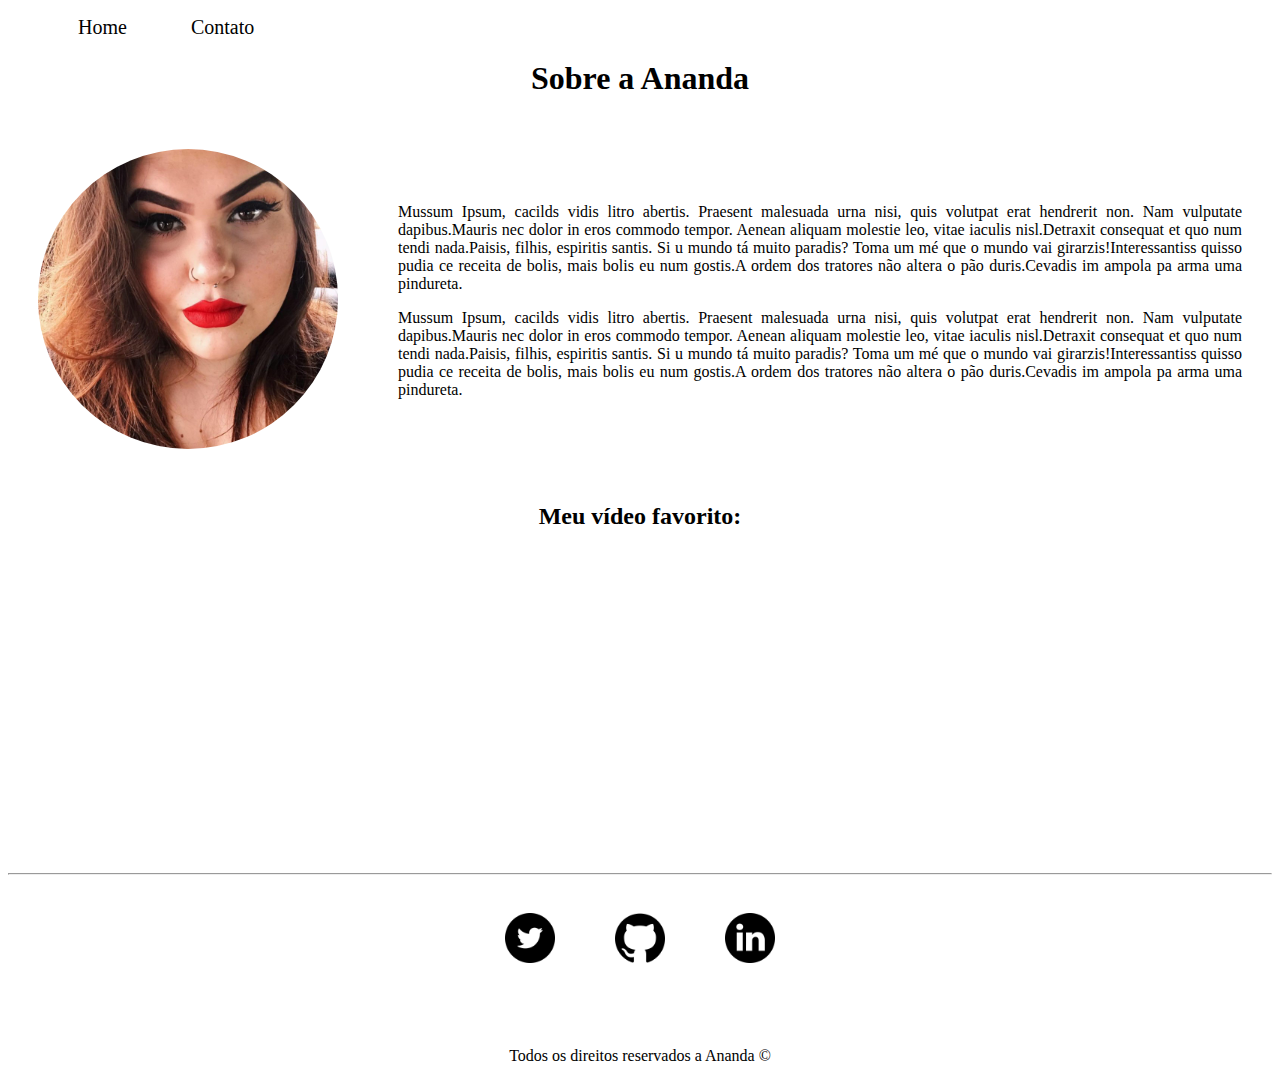
<file: index.html>
<!DOCTYPE html>
<html lang="pt-br">

<head>
    <meta charset="UTF-8">
    <meta http-equiv="X-UA-Compatible" content="IE=edge">
    <meta name="viewport" content="width=device-width, initial-scale=1.0">
    <title>Meu Perfil</title>
    <link rel="stylesheet" href="assets/css/style.css">
</head>

<body>
    <ul class="menuInicio">
        <li>
            <a href="index.html">Home</a>
        </li>
        <li>
            <a href="contato.html">Contato</a>
        </li>
    </ul>

    <h1 class="center">Sobre a Ananda</h1>
    <div class="container">
        <div>
            <img class="borderRadius50 wh300 padding30" src="./assets/img/profile.jpg" alt="Foto da criadora do conteúdo">
        </div>  
        <div class="padding30">
            <p class="justify">
                Mussum Ipsum, cacilds vidis litro abertis. Praesent malesuada urna nisi, quis volutpat erat hendrerit non. Nam
                vulputate dapibus.Mauris nec dolor in eros commodo tempor. Aenean aliquam molestie leo, vitae iaculis
                nisl.Detraxit consequat et quo num tendi nada.Paisis, filhis, espiritis santis.
        
                Si u mundo tá muito paradis? Toma um mé que o mundo vai girarzis!Interessantiss quisso pudia ce receita de
                bolis, mais bolis eu num gostis.A ordem dos tratores não altera o pão duris.Cevadis im ampola pa arma uma
                pindureta.
            </p>
            <p class="justify">
                Mussum Ipsum, cacilds vidis litro abertis. Praesent malesuada urna nisi, quis volutpat erat hendrerit non. Nam
                vulputate dapibus.Mauris nec dolor in eros commodo tempor. Aenean aliquam molestie leo, vitae iaculis
                nisl.Detraxit consequat et quo num tendi nada.Paisis, filhis, espiritis santis.
        
                Si u mundo tá muito paradis? Toma um mé que o mundo vai girarzis!Interessantiss quisso pudia ce receita de
                bolis, mais bolis eu num gostis.A ordem dos tratores não altera o pão duris.Cevadis im ampola pa arma uma
                pindureta.
            </p>
        </div>               
    </div> 
    <h2 class="center">Meu vídeo favorito:</h2>
    <div class="container">
        <iframe width="560" height="315" src="https://www.youtube.com/embed/ZcDvIIGx6SM" title="YouTube video player"
        frameborder="0" allow="accelerometer; autoplay; clipboard-write; encrypted-media; gyroscope; picture-in-picture"
        allowfullscreen></iframe>
    </div>
    <hr>
    <footer>
        <div class="container mBottom50">
            <a href="https://twitter.com/" target="_blank">
                <img class="tamIcone padding30" src="assets/img/twitter.png" alt="Logo do Twitter">
            </a>
            <a href="https://github.com/" target="_blank">
                <img class="tamIcone padding30" src="assets/img/github.png" alt="Logo do Github">
            </a>
            <a href="https://www.linkedin.com/" target="_blank">
                <img class="tamIcone padding30" src="assets/img/linkedin.png" alt="Logo do Linkedin">
            </a>                   
        </div>
        <p class="center">
            Todos os direitos reservados a Ananda &copy
        </p>
    </footer>
</body>
</html>
</file>
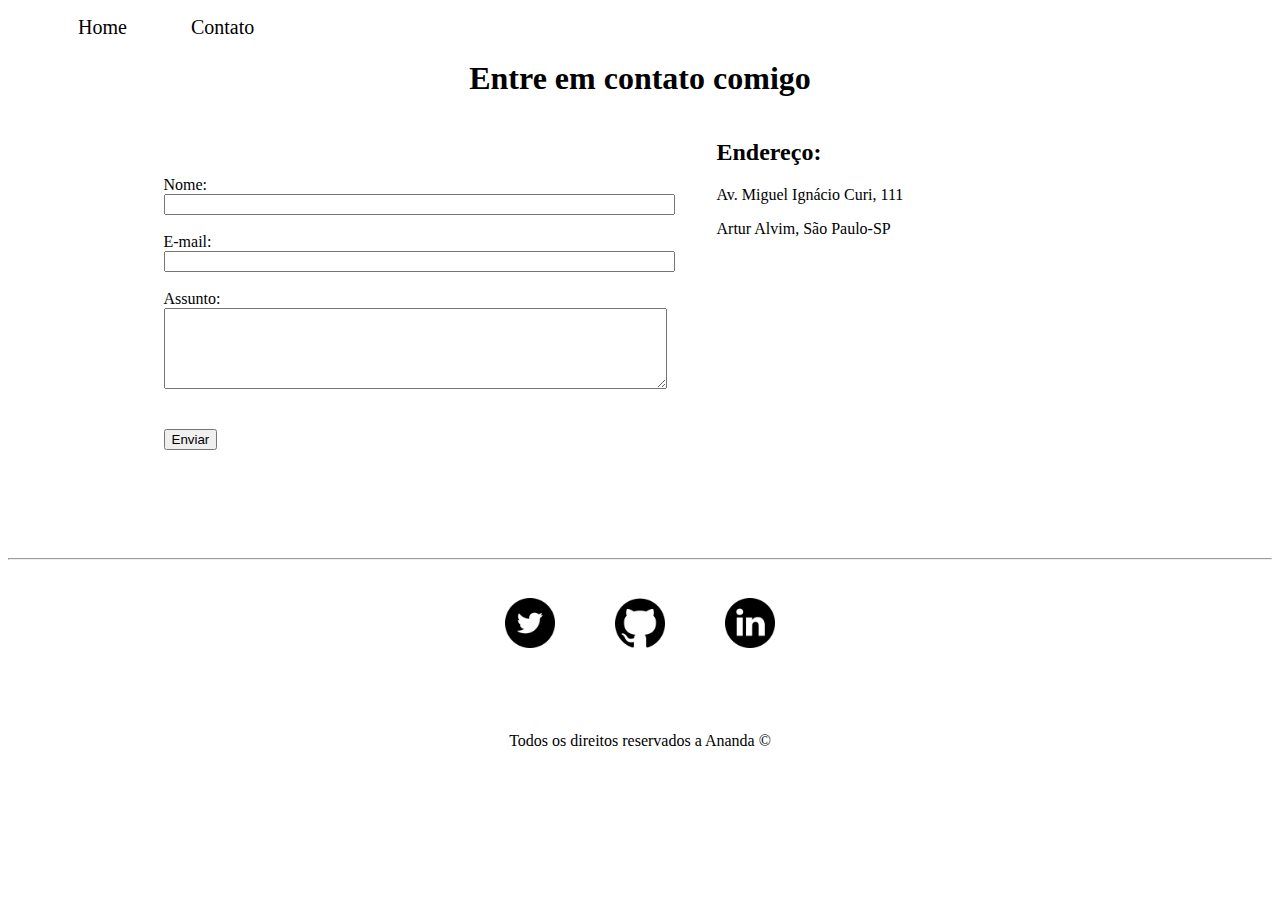
<file: contato.html>
<!DOCTYPE html>
<html lang="pt-br">

<head>
    <meta charset="UTF-8">
    <meta http-equiv="X-UA-Compatible" content="IE=edge">
    <meta name="viewport" content="width=device-width, initial-scale=1.0">
    <title>Contato</title>
    <link rel="stylesheet" href="assets/css/style.css">
</head>

<body>
    <ul class="menuInicio">
        <li>
            <a href="index.html">Home</a>
        </li>
        <li>
            <a href="contato.html">Contato</a>
        </li>
    </ul>
    <h1 class="center">Entre em contato comigo</h1>
    <div class="container mBottom50">
        <div>
            <form>
                <label for="nome">Nome:</label><br>
                <input type="text" id="nome" onkeyup="validaNome()">
                <div id="txtNome"></div>
                <br>
                <label for="email">E-mail:</label><br>
                <input type="email" id="email" onkeyup="validaEmail()">
                <div id="txtEmail"></div>
                <br>
                <label for="assunto">Assunto:</label><br>
                <textarea name="assunto" id="assunto" cols="60" rows="5" onkeyup="validaAssunto()"></textarea>
                <div id="txtAssunto"></div>
                <br><br>
                <button onclick="enviar()">Enviar</button>
            </form>
        </div>
        <div class="mLeft50">
            <h2>Endereço:</h2>
            <p>Av. Miguel Ignácio Curi, 111</p>
            <p>Artur Alvim, São Paulo-SP</p>
            <iframe
                src="https://www.google.com/maps/embed?pb=!1m18!1m12!1m3!1d3657.
                6434792281493!2d-46.47645628543361!3d-23.545322084690913!2m3!1f0!2f0!3f0!3m2!1i1024!2i768!4f13.
                1!3m3!1m2!1s0x94ce66dec98fb855%3A0xf2b061ffbcd2ecf8!2sNeo%20Qu%C3%ADmica%20Arena!5e0!3m2!1spt-BR!2sbr!4v1650473174367!5m2!1spt-BR!2sbr"
                width="400" height="250" style="border:0;" allowfullscreen="" loading="lazy"
                referrerpolicy="no-referrer-when-downgrade" onmousemove="mapaZoom()" onmouseout="mapaNormal()" id="mapa"></iframe>
        </div>
    </div>
    <hr>
    <footer>
        <div class="container mBottom50">
            <a href="https://twitter.com/" target="_blank">
                <img class="tamIcone padding30" src="assets/img/twitter.png" alt="Logo do Twitter">
            </a>
            <a href="https://github.com/" target="_blank">
                <img class="tamIcone padding30" src="assets/img/github.png" alt="Logo do Github">
            </a>
            <a href="https://www.linkedin.com/" target="_blank">
                <img class="tamIcone padding30" src="assets/img/linkedin.png" alt="Logo do Linkedin">
            </a>                   
        </div>
        <p class="center">
            Todos os direitos reservados a Ananda &copy
        </p>
    </footer>
    <script src="assets/js/script.js"></script>
</body>
</html>
</file>
<file: assets/css/style.css>
/* Estilos da página index.html */
.center{
    text-align: center;
}

.justify{
    text-align: justify;
}

.container{
    display:flex;
    flex-flow: row;
    justify-content: center;
    align-items: center;
}

.menuInicio li{
    display: inline;
    padding: 30px;    
}

.menuInicio li a{
    text-decoration: none;
    color: #000000;
    font-size: 20px;
}

.menuInicio li a:hover{
    color:gray;
}

.padding30{
    padding: 30px;
}

.borderRadius50{
    border-radius:50%;
}

.wh300{
    width: 300px;
    height: 300px;
}

.tamIcone{
    width:50px;
    height:50px;
}

.mBottom50{
    margin-bottom: 50px;
}
/* Estilos da página contato.html */

.mLeft50{
    margin-left: 50px;
}
</file>
